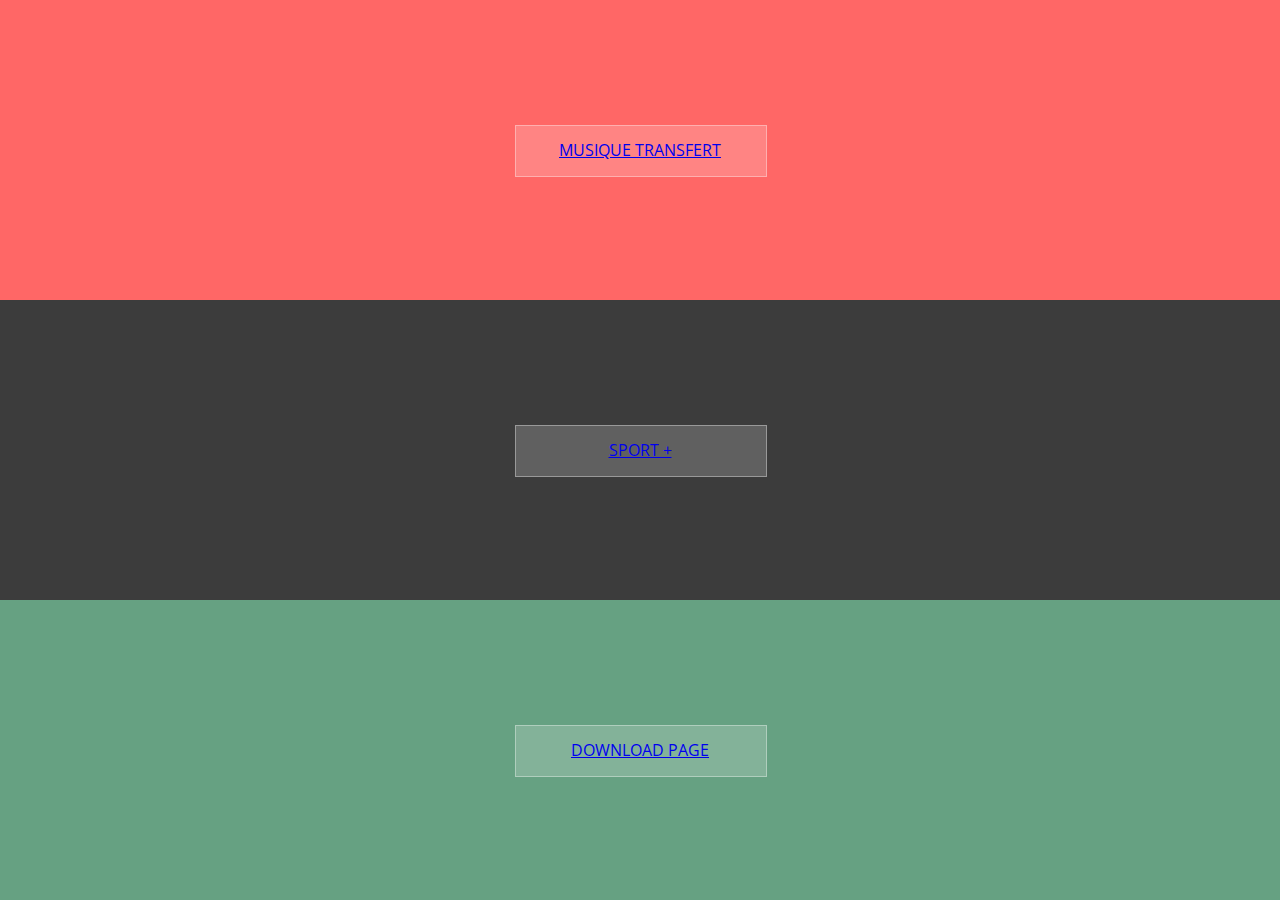
<file: test-dev/autre/index.html>
<!DOCTYPE html>
<html lang="en">
<head>
    <meta charset="UTF-8">
    <meta http-equiv="X-UA-Compatible" content="IE=edge">
    <meta name="viewport" content="width=device-width, initial-scale=1.0">
    <title>Site Selector</title>
    <style>
    @import "https://fonts.googleapis.com/css?family=Open+Sans+Condensed:300";

html,
body {
  width: 100%;
  height: 100%;
  overflow: hidden;
  margin: 0;
  display: flex;
  flex-direction: column;
  flex-wrap: wrap;
  font-family: "Open Sans Condensed", sans-serif;
}

div[class*="box"] {
  height: 33.33%;
  width: 100%;
  display: flex;
  justify-content: center;
  align-items: center;
}

.box-1 {
  background-color: #ff6766;
}
.box-2 {
  background-color: #3c3c3c;
}
.box-3 {
  background-color: #66a182;
}

.btn {
  line-height: 50px;
  height: 50px;
  text-align: center;
  width: 250px;
  cursor: pointer;
}

/* 
========================
      BUTTON ONE
========================
*/
.btn-one {
  color: #fff;
  transition: all 0.3s;
  position: relative;
}
.btn-one span {
  transition: all 0.3s;
}
.btn-one::before {
  content: "";
  position: absolute;
  bottom: 0;
  left: 0;
  width: 100%;
  height: 100%;
  z-index: 1;
  opacity: 0;
  transition: all 0.3s;
  border-top-width: 1px;
  border-bottom-width: 1px;
  border-top-style: solid;
  border-bottom-style: solid;
  border-top-color: rgba(255, 255, 255, 0.5);
  border-bottom-color: rgba(255, 255, 255, 0.5);
  transform: scale(0.1, 1);
}
.btn-one:hover span {
  letter-spacing: 2px;
}
.btn-one:hover::before {
  opacity: 1;
  transform: scale(1, 1);
}
.btn-one::after {
  content: "";
  position: absolute;
  bottom: 0;
  left: 0;
  width: 100%;
  height: 100%;
  z-index: 1;
  transition: all 0.3s;
  background-color: rgba(255, 255, 255, 0.1);
}
.btn-one:hover::after {
  opacity: 0;
  transform: scale(0.1, 1);
}

/* 
========================
      BUTTON TWO
========================
*/
.btn-two {
  color: #fff;
  transition: all 0.5s;
  position: relative;
}
.btn-two span {
  z-index: 2;
  display: block;
  position: absolute;
  width: 100%;
  height: 100%;
}
.btn-two::before {
  content: "";
  position: absolute;
  top: 0;
  left: 0;
  width: 100%;
  height: 100%;
  z-index: 1;
  transition: all 0.5s;
  border: 1px solid rgba(255, 255, 255, 0.2);
  background-color: rgba(255, 255, 255, 0.1);
}
.btn-two::after {
  content: "";
  position: absolute;
  top: 0;
  left: 0;
  width: 100%;
  height: 100%;
  z-index: 1;
  transition: all 0.5s;
  border: 1px solid rgba(255, 255, 255, 0.2);
  background-color: rgba(255, 255, 255, 0.1);
}
.btn-two:hover::before {
  transform: rotate(-45deg);
  background-color: rgba(255, 255, 255, 0);
}
.btn-two:hover::after {
  transform: rotate(45deg);
  background-color: rgba(255, 255, 255, 0);
}

/* 
========================
      BUTTON THREE
========================
*/
.btn-three {
  color: #fff;
  transition: all 0.5s;
  position: relative;
}
.btn-three::before {
  content: "";
  position: absolute;
  top: 0;
  left: 0;
  width: 100%;
  height: 100%;
  z-index: 1;
  background-color: rgba(255, 255, 255, 0.1);
  transition: all 0.3s;
}
.btn-three:hover::before {
  opacity: 0;
  transform: scale(0.5, 0.5);
}
.btn-three::after {
  content: "";
  position: absolute;
  top: 0;
  left: 0;
  width: 100%;
  height: 100%;
  z-index: 1;
  opacity: 0;
  transition: all 0.3s;
  border: 1px solid rgba(255, 255, 255, 0.5);
  transform: scale(1.2, 1.2);
}
.btn-three:hover::after {
  opacity: 1;
  transform: scale(1, 1);
}

    </style>
</head>
<body>
<!-- Hover #1 -->
<div class="box-1">
    <div class="btn btn-two">
        <span><a href="./musiquetransfert/connexion.php">MUSIQUE TRANSFERT</a></span>
    </div>
  </div>
   
  <!-- Hover #2 -->
  <div class="box-2">
    <div class="btn btn-two">
        <span><a href="./sport">SPORT +</a></span>
    </div>
  </div>
  
  <!-- Hover #3 -->
  <div class="box-3">
    <div class="btn btn-two">
      <span><a href="./downloader/">DOWNLOAD PAGE</a></span>
    </div>
  </div>

    
</body>
</html>
</file>
